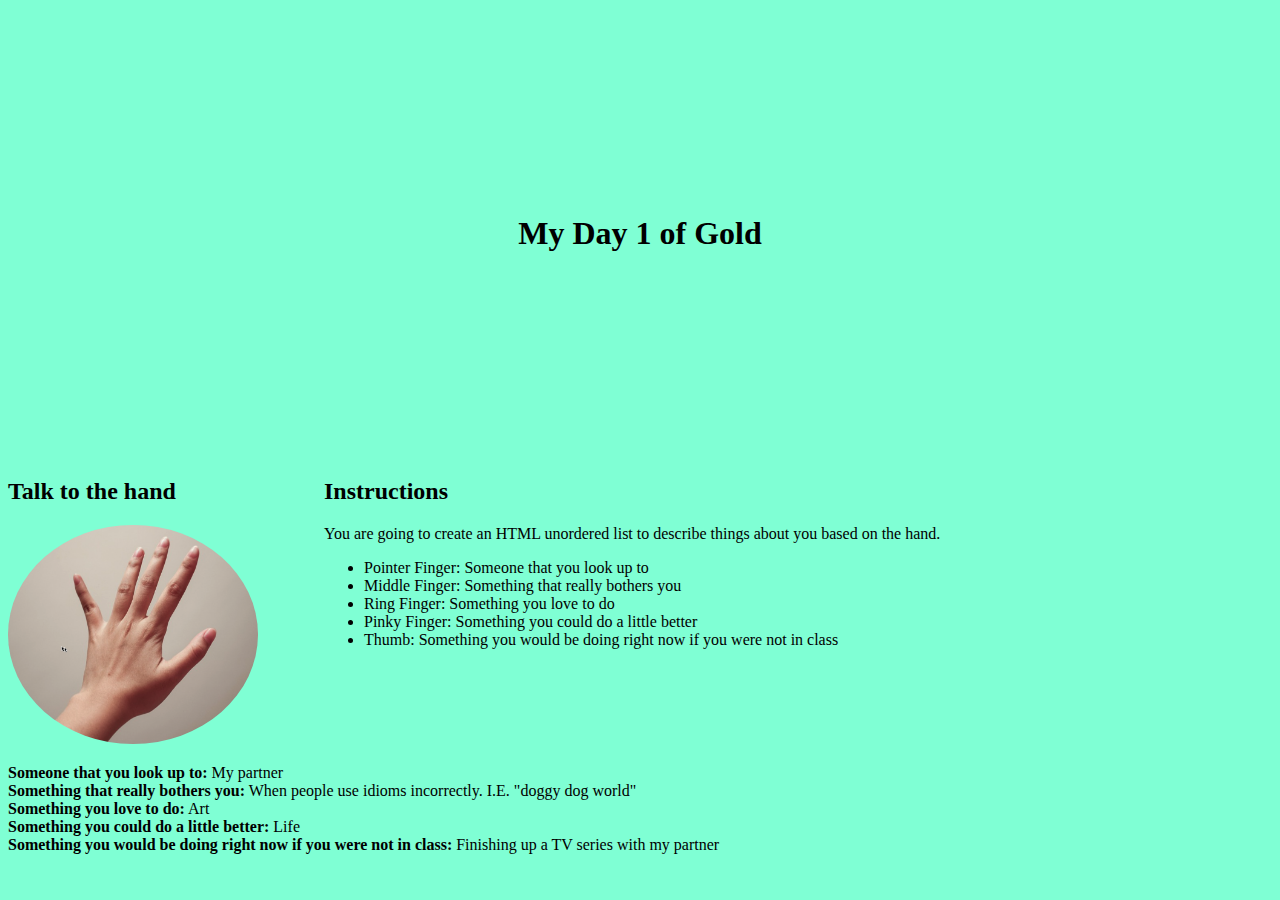
<file: ClassRoomChallenges/iceBreaker/index.html>
<!DOCTYPE html>
<html lang="en">
<head>
    <meta charset="UTF-8">
    <meta http-equiv="X-UA-Compatible" content="IE=edge">
    <meta name="viewport" content="width=device-width, initial-scale=1.0">
    <title>Ice Breaker Challenge</title>
    <link rel="stylesheet" href="index.css">
</head>
<style>
   
.grabbing {cursor: grabbing;}
img {
  border-radius: 50%;
}
</style>
<body>
    <!-- Header Section -->
    <header>
        <div id="header">
            <h1>My Day 1 of Gold</h1>
        </div>

    </header>
    <!-- Challenge Information Section -->
    <section>
        <div class="container">
            <div class="col">
                <h2>Talk to the hand</h2>
                <!-- Image here -->
                <p class="grabbing">
                    <img src="./image.png" style="width: 250px"></p>
            </div>
            <div class="col">
                <!-- Instructions here -->
                <h2>Instructions</h2>
                <p>You are going to create an HTML unordered list to describe things about you based on the hand.</p>

                <ul id="instruction-list">
                    <li>Pointer Finger: Someone that you look up to</li>
                    <li>Middle Finger: Something that really bothers you</li>
                    <li>Ring Finger: Something you love to do</li>
                    <li>Pinky Finger: Something you could do a little better</li>
                    <li>Thumb: Something you would be doing right now if you were not in class</li>
                </ul>
                <!-- IMPORTANT - Bronze: I would like you to make the image a circle using CSS-->
                <!-- Silver: Using CSS when you hover over the image, make the mouse pointer go from an arrow to a grabbing hand -->
                <!-- Gold: Bulleted list - get rid of the dots -->
            </div>
        </div>
    </section>

    <!-- Actual Challenge -->
    <div class="container">
        <div class="col">
            <ul class="no-bullets">
                <li><b>Someone that you look up to: </b>My partner</li>
                <li><b>Something that really bothers you:</b> When people use idioms incorrectly. I.E. "doggy dog world"</li>
                <li><b>Something you love to do:</b> Art</li>
                <li><b>Something you could do a little better:</b> Life</li>
                <li><b>Something you would be doing right now if you were not in class: </b>Finishing up a TV series with my partner</li>
            </ul>
        </div>
    </div>

</body>
</html>
</file>
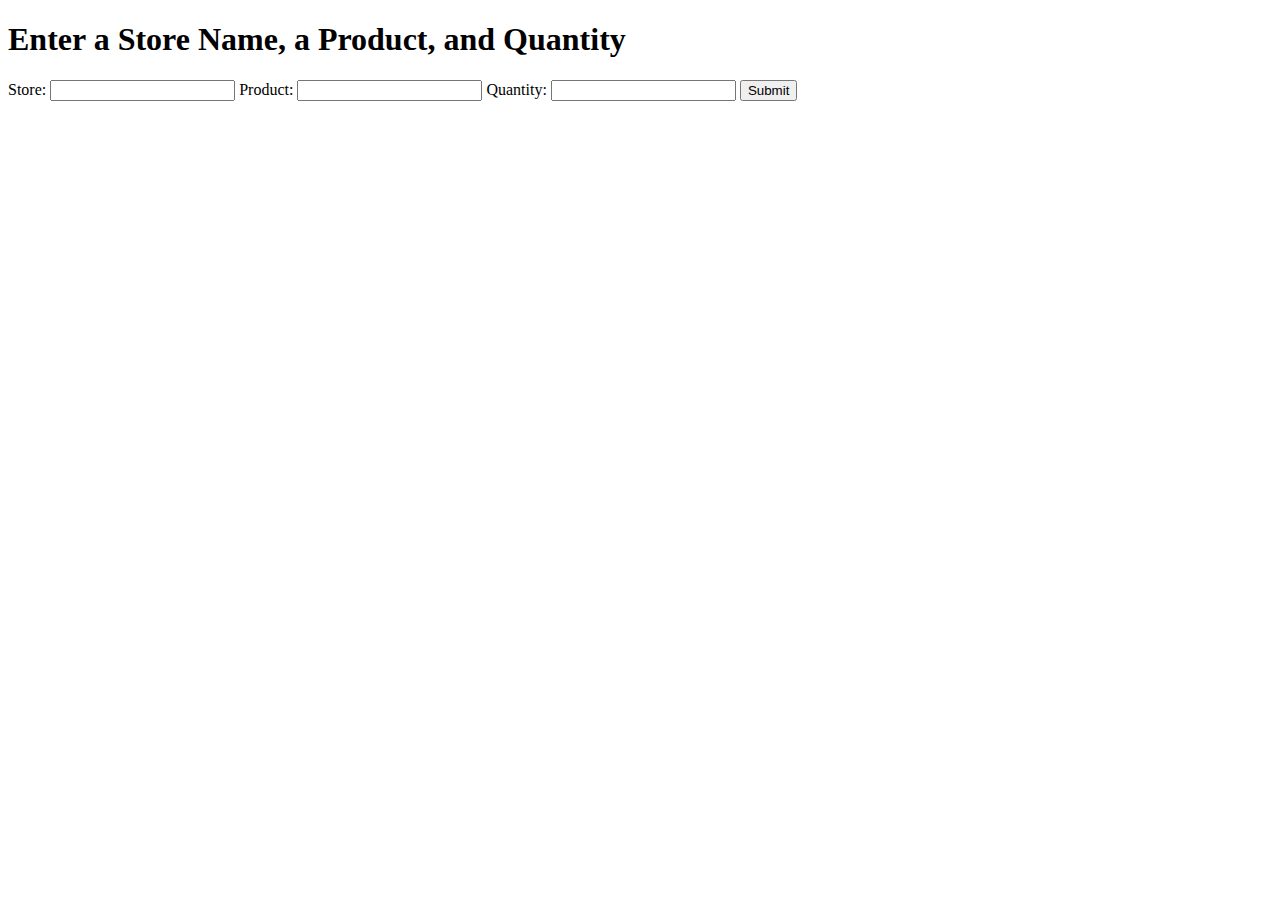
<file: HomeworkChallenges/2.1 - Input Fields/index.html>
<!DOCTYPE html>
<html lang="en">
  <head>
    <meta charset="UTF-8" />
    <meta name="viewport" content="width=device-width, initial-scale=1.0" />
    <meta http-equiv="X-UA-Compatible" content="ie=edge" />
    <title>Document</title>
  </head>

  <body>
    <h1>Enter a Store Name, a Product, and Quantity</h1>
    <form>
      Store: <input type="text" name="store" id="store" /> Product:
      <input type="text" name="product" id="product" /> Quantity:
      <input type="text" name="quantity" id="quantity" />
      <button type="button" onclick="">Submit</button>
    </form>

    <p class="result"></p>

    <script src="main.js"></script>
  </body>
</html>
</file>
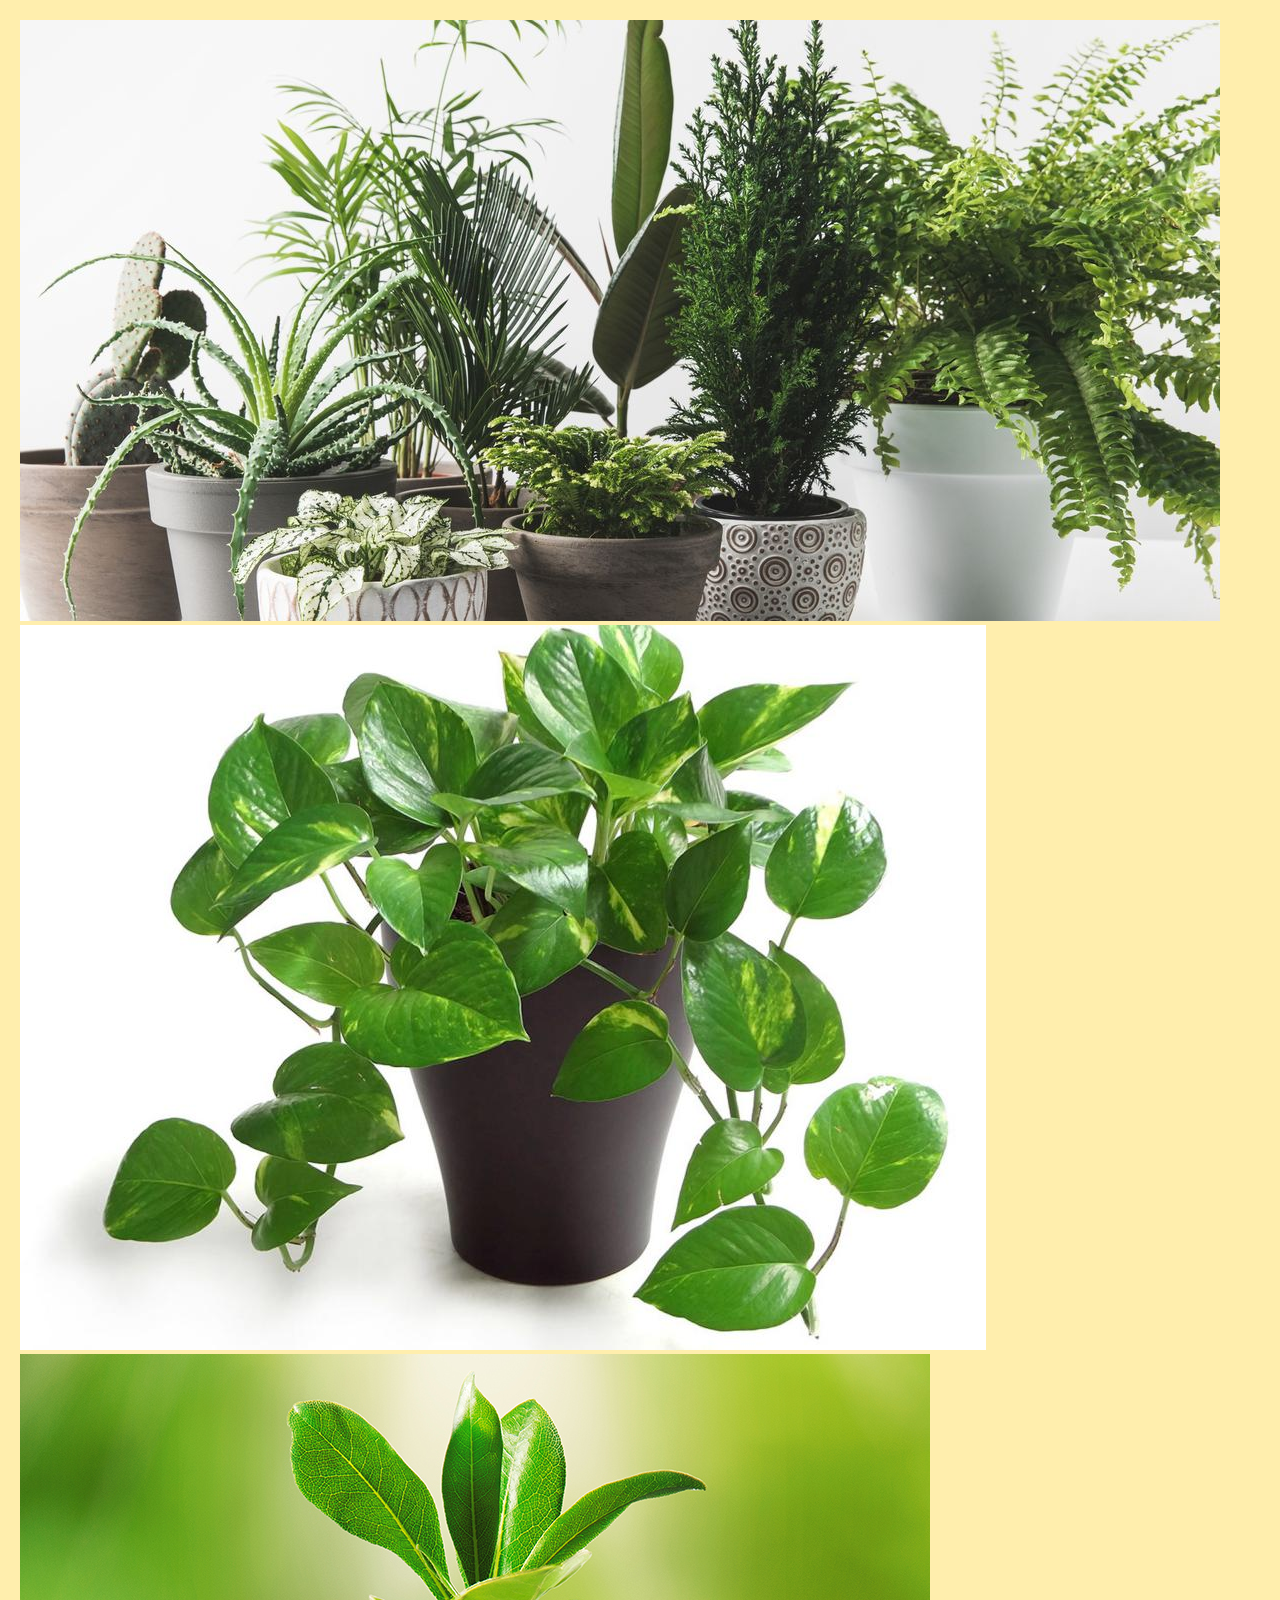
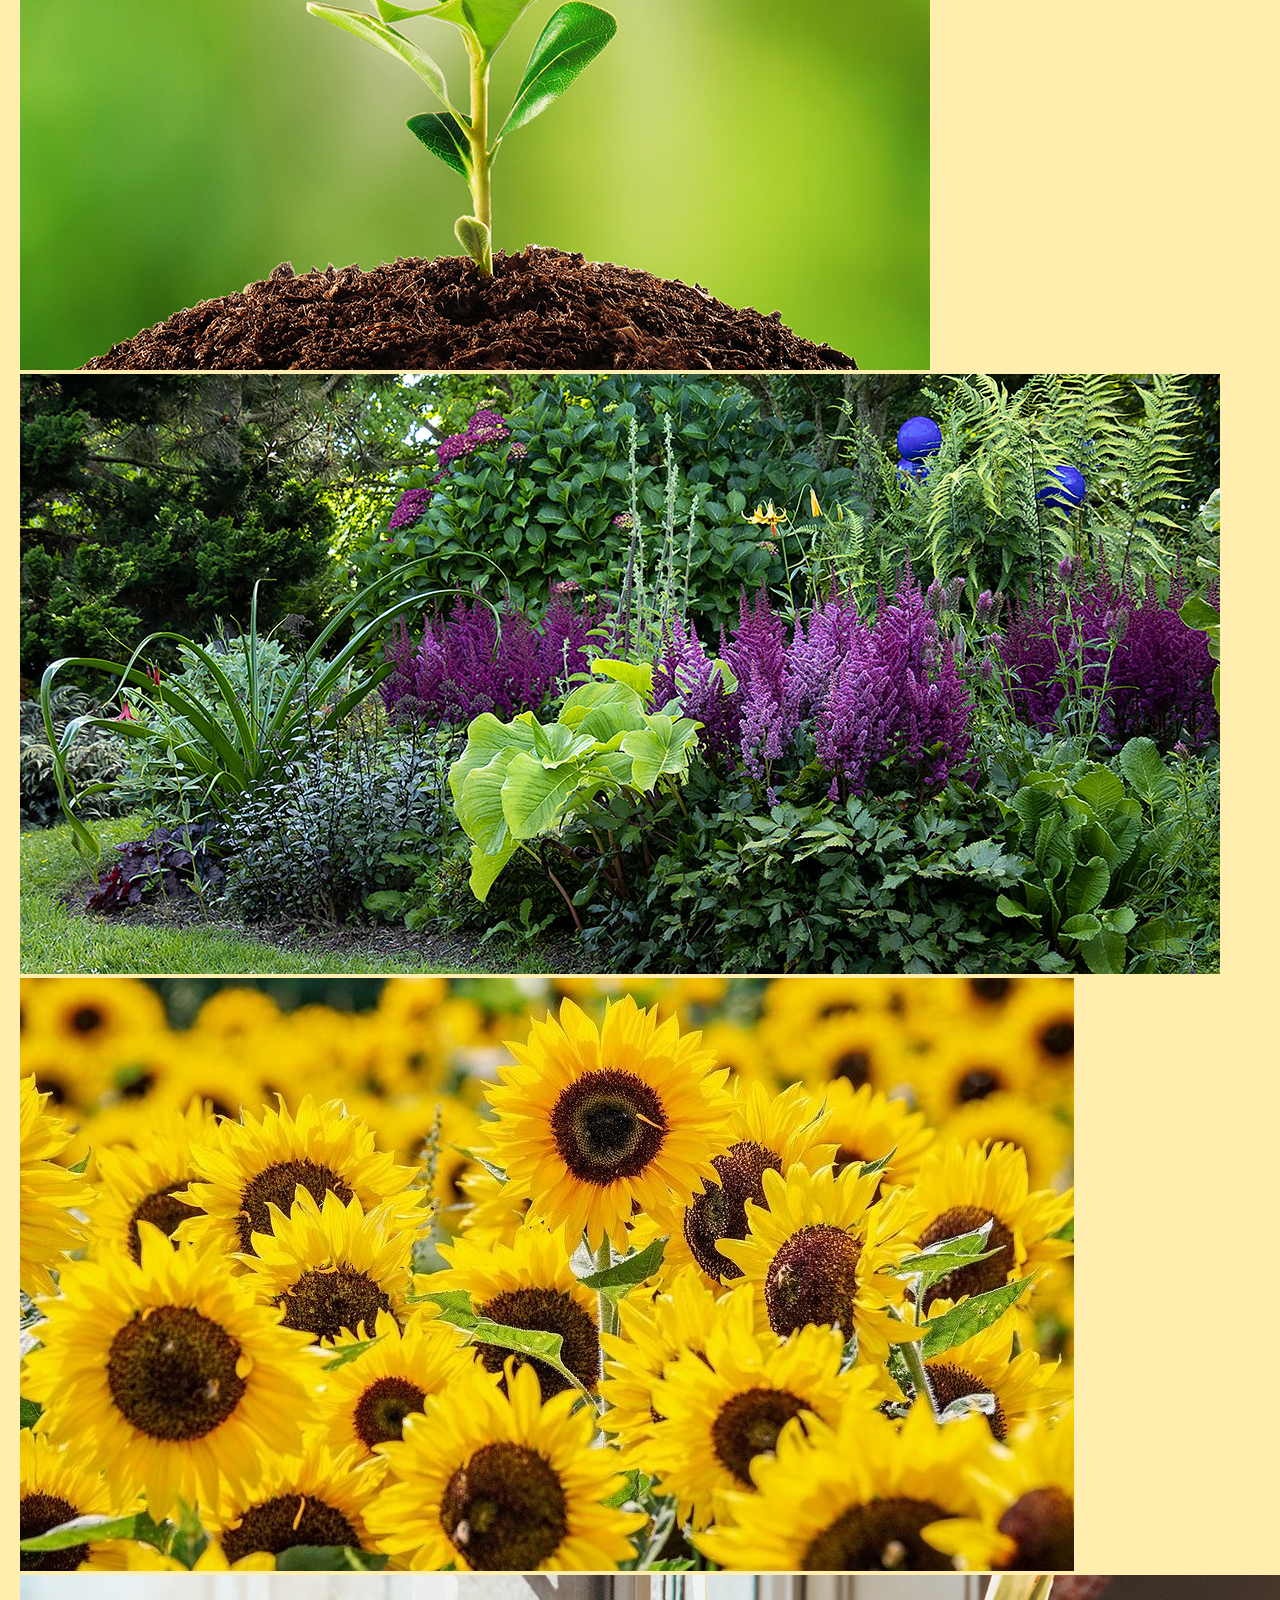
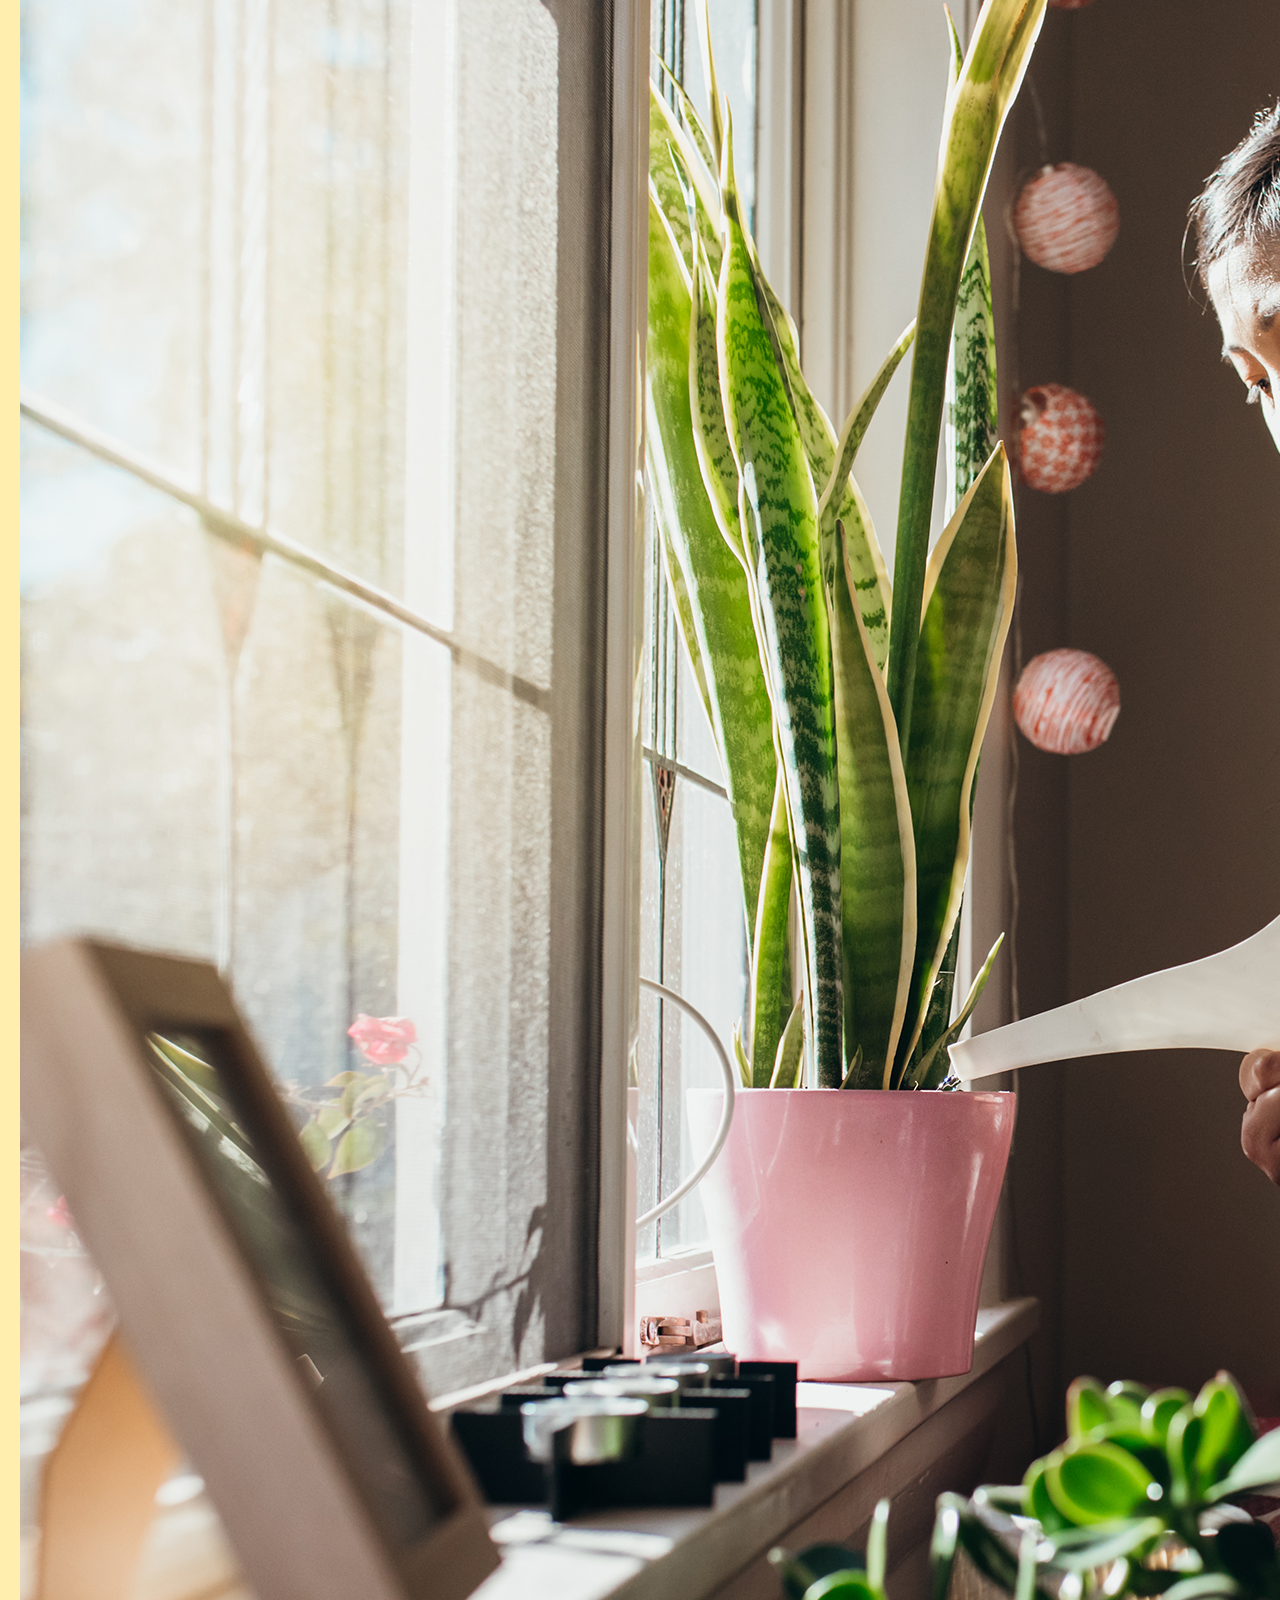
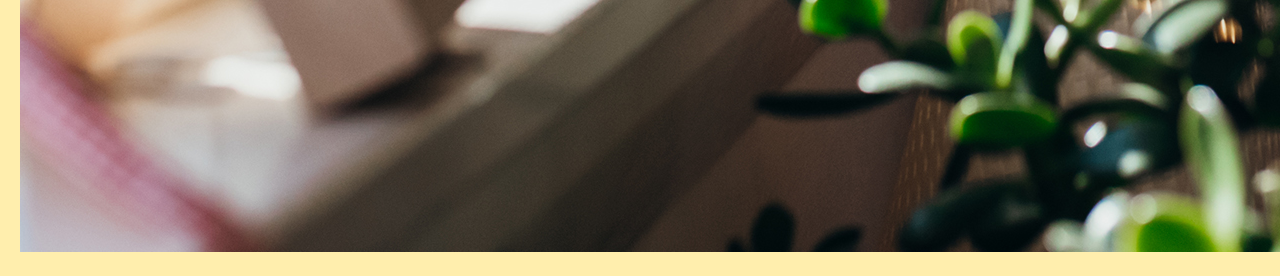
<file: ClassRoomChallenges/Flexbox-Lesson/FlexGallery/index.html>
<!DOCTYPE html>
<html lang="en">
  <head>
    <meta charset="UTF-8" />
    <meta http-equiv="X-UA-Compatible" content="IE=edge" />
    <meta name="viewport" content="width=device-width, initial-scale=1.0" />
    <link rel="stylesheet" href="./index.css" />
    <title>Flex Image Demo</title>
  </head>
  <body>
    <div class="container">
      <div>
        <img src="./images/img1.jpeg" alt="" />
      </div>
      <div>
        <img src="./images/img2.jpeg" alt="" />
      </div>
      <div>
        <img src="./images/img3.jpeg" alt="" />
      </div>
      <div>
        <img src="./images/img4.jpeg" alt="" />
      </div>
      <div>
        <img src="./images/img5.jpeg" alt="" />
      </div>
      <div>
        <img src="./images/img6.jpeg" alt="" />
      </div>
    </div>
  </body>
</html>
</file>
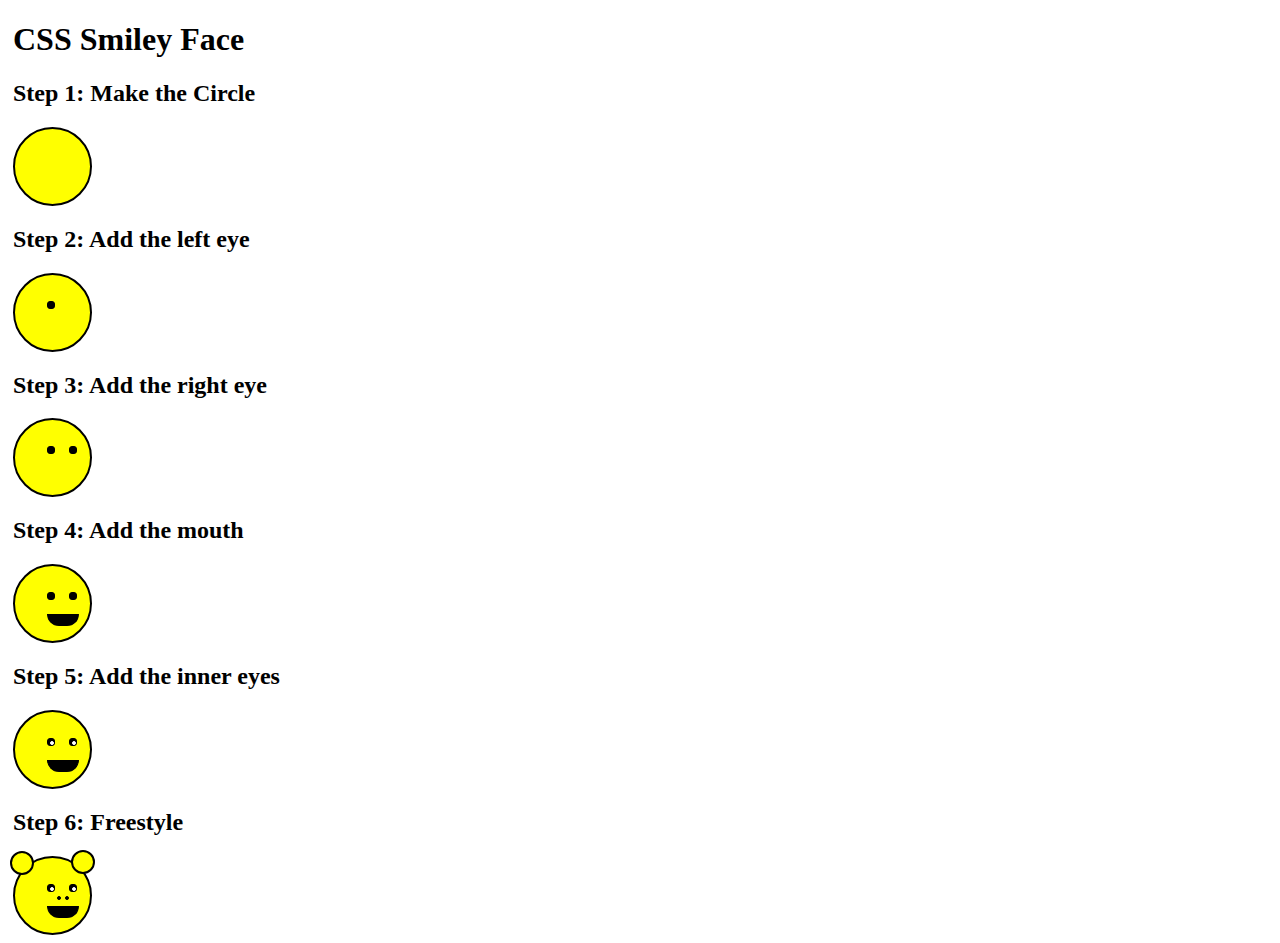
<file: smileyface/css_smiley.html>
<!DOCTYPE html>
<html lang="en">
<head>
    <meta charset="UTF-8">
    <meta http-equiv="X-UA-Compatible" content="IE=edge">
    <meta name="viewport" content="width=device-width, initial-scale=1.0">
    <link rel="stylesheet" href="css_smiley.css">
    <title>Document</title>
</head>
<body>
    <div class="wrapper">
        <h1>CSS Smiley Face</h1>
        <h2>Step 1: Make the Circle</h2>
        <div class="face"></div>

        <h2>Step 2: Add the left eye</h2>
        <div class="face">
            <div class="lefteye"></div>
        </div>    

        <h2>Step 3: Add the right eye</h2>
        <div class="face">
            <div class="lefteye"></div>
            <div class="righteye"></div>
        </div>

        <h2>Step 4: Add the mouth</h2>
        <div class="face">
            <div class="lefteye"></div>
            <div class="righteye"></div>
            <div class="mouth"></div>
        </div>

        <h2>Step 5: Add the inner eyes</h2>
        <div class="face">
            <div class="lefteye">
                <div id="inner-left"></div>
            </div>
            <div class="righteye">
                <div id="inner-right"></div>
            </div>
            <div class="mouth"></div>
        </div>

            <h2>Step 6: Freestyle</h2>
        <div class="face">
            <div class="lefteye">
                <div id="inner-left"></div>
            </div>
            <div class="righteye">
                <div id="inner-right"></div>
            </div>
            <div class="mouth"></div>
            <div class="leftnostril"></div>
            <div class="rightnostril"></div>
            <div class="leftear"></div>
            <div class="rightear"></div>
        </div>
    </div>
</body>
</html>
</file>
<file: ClassRoomChallenges/iceBreaker/index.css>
body{
background-color: aquamarine;
}

img{
   max-width: 250px 
   border-radius: 50%;
}

ul.no-bullets {
    list-style-type: none;
    padding: 0; 
    margin: 0;
  }

#header{
    display: flex;
    height: 450px;
    align-items: center;
    justify-content: center;
}

.container{
    display: flex;
    height: 100%;
}

/*Important to remember - div:nth-child*/
.container > div:nth-child(1){
    flex: 1;
}

.container > div:nth-child(2){
    flex: 3;
}
</file>
<file: ClassRoomChallenges/Flexbox-Lesson/FlexGallery/index.css>
html,
body {
  background-color: #ffeead;
  margin: 10px;
}

.container {
}
</file>
<file: smileyface/css_smiley.css>
.wrapper{
    margin: 5px;
}

.face{
    width: 75px;
    height: 75px;
    border: solid 2px black;
    background-color: yellow;
    border-radius: 50px;
}

.lefteye{
    width: 6px;
    height: 6px;
    border: solid 1px black;
    border-radius: 3px;
    z-index: 1;
    position: relative;
    left: 32px;
    top: 26px;
    background-color: black;
}

.righteye{
    width: 6px;
    height: 6px;
    border: solid 1px black;
    border-radius: 3px;
    z-index: 1;
    position: relative;
    left: 54px;
    top: 18px;
    background-color: black;
}

.mouth{
    width: 30px;
    height: 10px;
    border: solid 1px black;
    border-radius: 0 0 45px 45px;
    margin: 16px;
    position: relative;
    top: 1em;
    left: 1em;
    background-color: black;
}

#inner-left {
    width: 2px;
    height: 2px;
    border: solid 1px white;
    border-radius: 2px;
    position: relative;
    left: 2px;
    top: 2px;
    background-color: white;
}

#inner-right {
    width: 2px;
    height: 2px;
    border: solid 1px white;
    border-radius: 2px;
    position: relative;
    left: 2px;
    top: 2px;
    background-color: white;
}

.leftnostril{
    width:2px;
    height: 2px;
    border: solid 1px black;
    border-radius: 2px;
    z-index: 1;
    position: relative;
    left: 42px;
    top: -22px;
    background-color: black;
}

.rightnostril{
    width: 2px;
    height: 2px;
    border: solid 1px black;
    border-radius: 2px;
    z-index: 1;
    position: relative;
    left: 50px;
    top: -26px;
    background-color: black;
}

.leftear{
    width: 20px;
    height: 20px;
    border: solid 2px black;
    background-color: yellow;
    position: relative;
    left: -5px;
    top: -75px;
    border-radius: 20px;
}

.rightear{
    width: 20px;
    height: 20px;
    border: solid 2px black;
    background-color: yellow;
    position: relative;
    left: 56px;
    top: -100px;
    border-radius: 20px;
}
</file>
